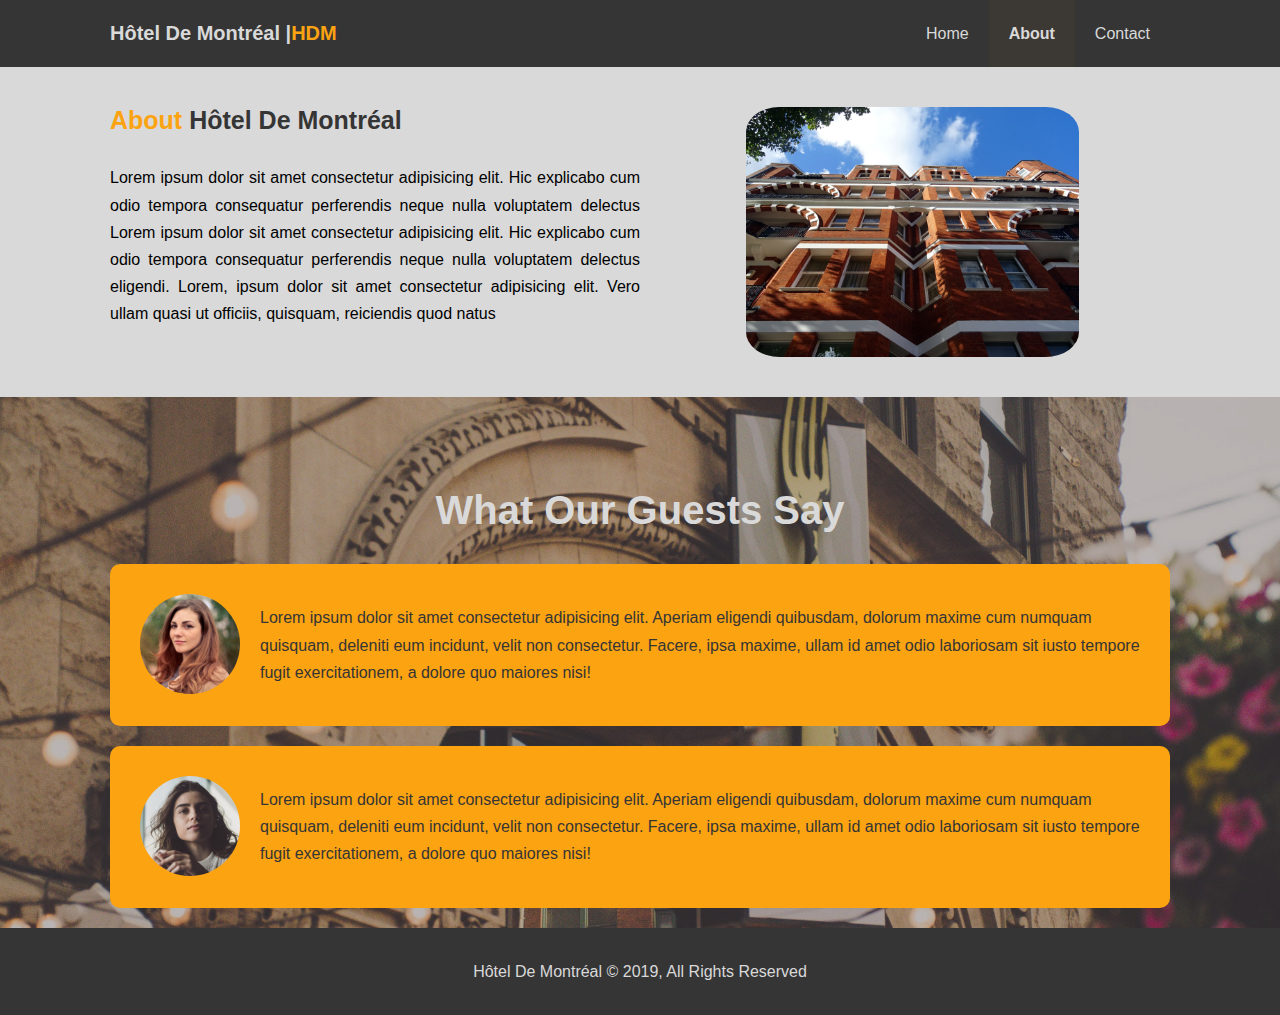
<file: about.html>
<!DOCTYPE html>
<html lang="en">
<head>
  <meta charset="UTF-8">
  <meta http-equiv="X-UA-Compatible" content="IE=edge">
  <meta name="viewport" content="width=device-width, initial-scale=1.0">
  <meta name="description" content="The Best hotel IN montreal">
  <meta name="keywords" content="hotel, montreal, quebec">
  <link rel="stylesheet" href="./css/style.css">
  <link rel="stylesheet" media="screen and (max-width: 810px)" href="./css/mobile.css">
  <title>Hôtel De Montréal | About</title>
</head>
<body>
  <header>
    <nav id="p-navbar">
      <div class="container">
        <h1 class="logo"><a href="index.html">Hôtel De Montréal |<span class="text-color">HDM</span></a></h1>
        <ul>
          <li><a href="index.html">Home</a></li>
          <li><a class="current" href="about.html">About</a></li>
          <li><a href="contact.html">Contact</a></li>
        </ul>
      </div>
    </nav>
  </header>

  <!-- INFO -->

  <section id="about-sec">
    <div class="container">
      <div class="left-sec">
        <h3><span class="text-color">About</span> Hôtel De Montréal</h3>
        <p>Lorem ipsum dolor sit amet consectetur adipisicing elit. Hic explicabo cum odio tempora consequatur perferendis neque nulla voluptatem delectus Lorem ipsum dolor sit amet consectetur adipisicing elit. Hic explicabo cum odio tempora consequatur perferendis neque nulla voluptatem delectus eligendi.
        Lorem, ipsum dolor sit amet consectetur adipisicing elit. Vero ullam quasi ut officiis, quisquam, reiciendis quod natus </p>
      </div>
      <div class="right-sec">
        <img src="./img/photo-2.jpg" alt="Our Hotel Picture">
      </div>
    </div>
  </section>

  <!-- Hero -->

  <section id="testemonial-sec">
    <article id="testemonial">
      <div class="container">
        <h3>What Our Guests Say</h3>
        <div class="testemonial-1">
          <img src="./img/person-1.jpg" alt="human-image">
          <p>Lorem ipsum dolor sit amet consectetur adipisicing elit. Aperiam eligendi quibusdam, dolorum maxime cum numquam quisquam, deleniti eum incidunt, velit non consectetur. Facere, ipsa maxime, ullam id amet odio laboriosam sit iusto tempore fugit exercitationem, a dolore quo maiores nisi!</p>
        </div>
        <div class="testemonial-2" class="bg-light">
          <img src="./img/person-2.jpg" alt="human-image">
          <p>Lorem ipsum dolor sit amet consectetur adipisicing elit. Aperiam eligendi quibusdam, dolorum maxime cum numquam quisquam, deleniti eum incidunt, velit non consectetur. Facere, ipsa maxime, ullam id amet odio laboriosam sit iusto tempore fugit exercitationem, a dolore quo maiores nisi!</p>
        </div>
      </article>  
    </div>
  </section>

  <!-- Footer -->
  <div class="clr"></div>

  <footer id="p-footer">
    <div>
          <p>Hôtel De Montréal &copy; 2019, All Rights Reserved</p>
    </div>
  </footer>

</body>
</html>
</file>
<file: css/style.css>
* {
  margin: 0;
  padding: 0;
  box-sizing: border-box;
}

/* Main Tags */

html, body {
  font-family: 'Segoe UI', Tahoma, Geneva, Verdana, sans-serif;
  line-height: 1.7em;
  background: #d9d9d9;
}

h1, h2, h3 {
  padding-bottom: 20px;
}

a {
  color: #353535;
  text-decoration: none;
}

p {
  margin: 10px 0px;
}

.container {
  max-width: 1100px;
  margin: auto;
  overflow: auto;
  padding: 0px 20px;
}

.text-color {
  color: #fca311;
}

.lead {
  font-size: 20px;
}

.btn {
  display: inline-block;
  color: #d9d9d9;
  background: #353535;
  padding: 13px 20px;
  border: none;
  border-radius: 5px;
  cursor: pointer;
  margin: 20px;
}

.btn:hover {
  background: #fca311;
  color: #d9d9d9;
}

.btn-light {
  background: #d9d9d9;
  color: #353535;
}

.bg-dark {
  background: #353535;
  color: #d9d9d9;
}

.bg-light {
  background: #fca311;
  color: #353535;
}

.clr {
  clear: both;
}

/* Primary NAVBAR */

#p-navbar {
  background: #353535;
  overflow: auto;
}

#p-navbar a {
  color: #d9d9d9;
}

#p-navbar .logo {
  float: left;
  padding-top: 20px;
  font-size: 20px;
}

#p-navbar ul {
  float: right;
  list-style: none;
}

#p-navbar ul li {
  float: left;
}

#p-navbar ul li a {
  display: block;
  padding: 20px;
  text-align: center;
}

#p-navbar ul li a:hover {
  background: #fca311;
  color: #d9d9d9;
  font-weight: 700;
}

#p-navbar ul li a.current {
  background: #fca31109;
  color: #d9d9d9;
  font-weight: 700;
}


/* SHOWCASE */

#showcase {
  background: url('../img/showcase.jpg') no-repeat center center/cover;
  height: 600px;
}

#showcase .showcase-content {
  color: #d9d9d9;
  padding-top: 170px;
  text-align: center;
}

#showcase .showcase-content h2 {
  font-size: 40px;
  line-height: 1.2em;
}
#showcase .showcase-content p {
  font-size: 20px;
  line-height: 1.7em;
}

/* Home Info */

#home-info {
  height: 550px;
  overflow: hidden;
}

#home-info .info-img {
  background: url('../img/photo-1.jpg');
  float: left;
  min-height: 100%;
  width: 50%;
}

#home-info .info-content {
  float: right;
  width: 50%;
  height: 100%;
  text-align: center;
  overflow: hidden;
  padding: 50px 30px;
}

#home-info .info-content p {
  padding-bottom: 20px;
  text-align: justify;
}
 
/* Features */

#features {
background: #d9d9d9;
overflow: hidden;
}

.box {
  float: left;
  width: 33.3%;
  text-align: center;
  padding: 50px;
}


.box i {
  margin-bottom: 20px;
}

/* Footer */

#p-footer {
  text-align: center;
  background: #353535;
  color: #d9d9d9;
  padding: 20px;
}


/* PAGE ABOUT */

#about-sec {
  height: 250px;
  margin: 40px 0px;
  overflow: hidden;
}

#about-sec .left-sec {
  float: left;
  width: 50%;
  overflow: hidden;
}

#about-sec h3 {
  font-size: 25px;
  color: #353535;
}

#about-sec p {
  text-align: justify;
}

#about-sec .right-sec {
  float: right;
  width: 40%;
}

.right-sec img {
  height: 250px;
  border-radius: 10%;
  overflow: hidden;
}

/* Hero */

#testemonial {
  background: url('../img/test-bg.jpg') no-repeat center center/cover;
  height: 100%;
  overflow: hidden;
}

#testemonial h3 {
  text-align: center;
  padding-top: 100px;
  font-size: 40px;
  color: #d9d9d9;
}

#testemonial .testemonial-1 {
  margin: 20px 0px;
  background: #fca311;
  color: #353535;
  padding: 30px;
  border-radius: 10px;
}

#testemonial .testemonial-1 img {
  float: left;
  height: 100px;
  border-radius: 50%;
  margin-right: 20px;
  display: block;
}

#testemonial .testemonial-1 p {
  padding-left: 30px;
}


#testemonial .testemonial-2 {
  margin: 20px 0px;
  background: #fca311;
  color: #353535;
  padding: 30px;
  border-radius: 10px;
}

#testemonial .testemonial-2 img {
  float: left;
  height: 100px;
  border-radius: 50%;
  margin-right: 20px;
}

/* CONTACT */

.contact {
  margin-top: 30px;
  line-height: 1.5em;
}

.contact h3 {
  font-size: 40px;
  padding-top: 40px;
}

label {
  margin-bottom: 10px;
}

.contact label{
  display: block;
  font-size: 18px;
}


input {
  width: 100%;
  height: 50px;
  background: none;
  border: 1px #353535 solid;
  border-radius: 5px;
  margin-bottom: 20px;
  font-size: 23px;
  font-family: 'Segoe UI', Tahoma, Geneva, Verdana, sans-serif;
  padding:  5px;
}

textarea {
  width: 100%;
  background: none;
  border: 1px #353535 solid;
  border-radius: 5px;
  font-size: 18px;
  font-family: 'Segoe UI', Tahoma, Geneva, Verdana, sans-serif;
  padding:  5px;
}

.contact .btn {
  font-size: 28px;
  font-weight: 700;
  text-align: center;
  display: block;
  margin: 30px auto ;
}

.list .btn {
  /* padding: 20px 470px; */
  max-width: 100%;
}

.contact .btn:hover {
  color: #353535;
}

::placeholder {
  color: #35353585;
  font-size: 16px;
  text-align: center;
}


#final-icons {
  background: #fca311;
  overflow: hidden;
  margin-top: 20px;
}
</file>
<file: css/mobile.css>
/* NAVBAR */

#p-navbar .logo {
  float: none;
  text-align: center;
}

#p-navbar ul {
  float: none;
  text-align: center
}

#p-navbar ul li {
float: none;
}

#p-navbar ul li a {
  padding-top: none;
  border-bottom: 1px dotted #d9d9d9;
}

#p-navbar ul li .wala {
  border-bottom:none;
}

#home-info .info-img {
  display: none;
}

#home-info .info-content {
  float: none;
  width: 100%;
}

.box {
  float: none;
  width: 100%;
}


/* About/ about section  */


#about-sec {
  height: 350px;
}

#about-sec .right-sec {
  display: none;
}

#about-sec .left-sec {
  float: none;
  text-align: center;
  width: 100%;
}

#about-sec p {
  padding: 1rem 4rem;
}
</file>
